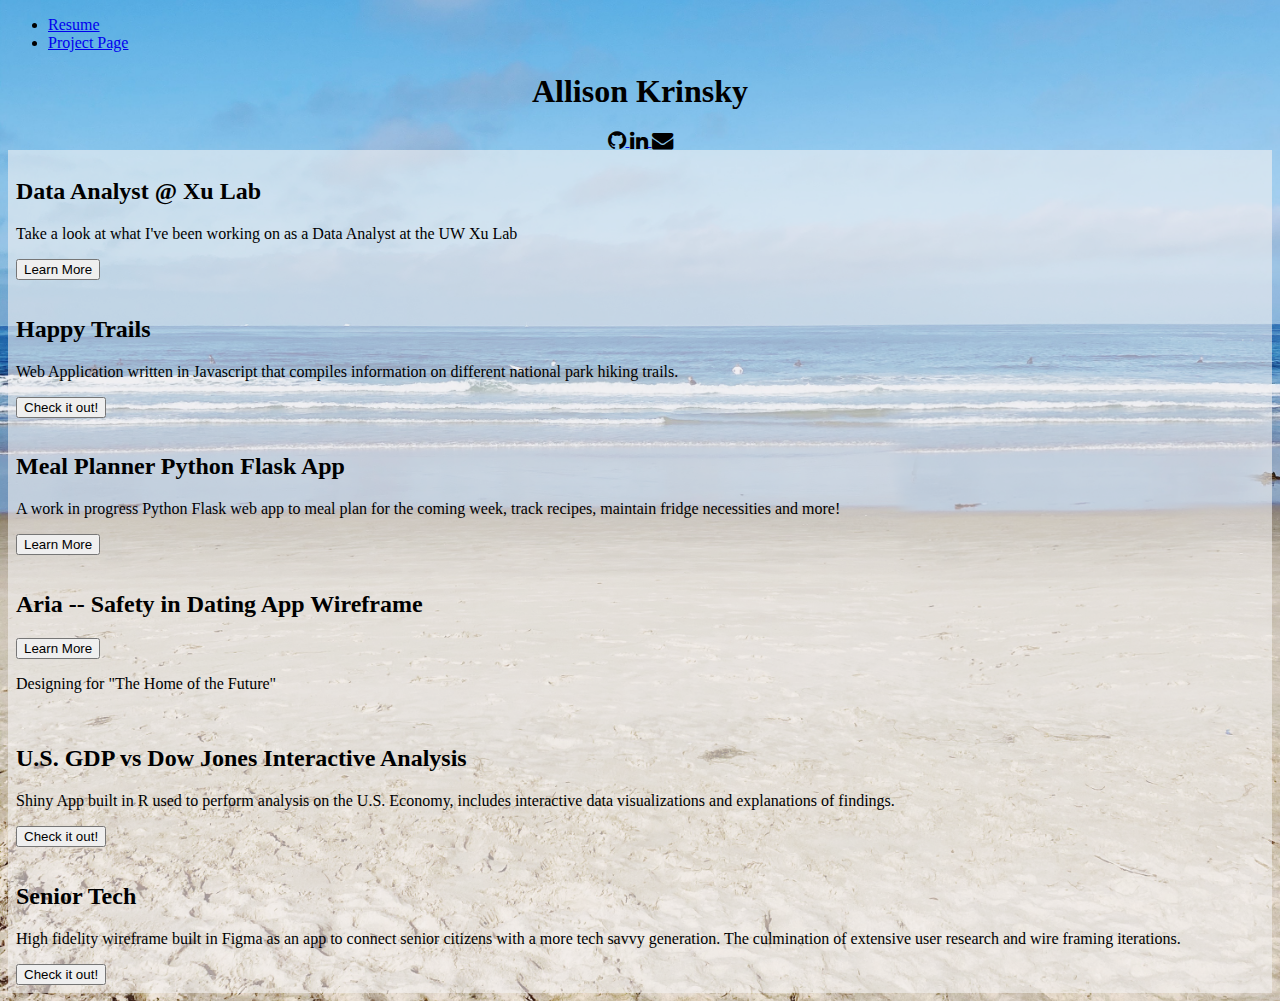
<file: index.html>
<!DOCTYPE html>
<html lang='en'>
<head>
    <link rel="stylesheet" href="https://cdnjs.cloudflare.com/ajax/libs/font-awesome/4.7.0/css/font-awesome.min.css">
    <link rel="stylesheet" href="https://cdn.jsdelivr.net/npm/bootstrap@4.5.3/dist/css/bootstrap.min.css" integrity="sha384-TX8t27EcRE3e/ihU7zmQxVncDAy5uIKz4rEkgIXeMed4M0jlfIDPvg6uqKI2xXr2" crossorigin="anonymous">
    <link rel="stylesheet" href="main.css">
    <title>Allison Krinsky</title>
</head>
<body>
    <header>
        <nav class="navbar navbar-expand-lg navbar-light bg-light">
            <div class="collapse navbar-collapse" id="navbarSupportedContent">
              <ul class="navbar-nav mr-auto">
                <li class="nav-item active">
                  <a class="nav-link active" href="resume.html">Resume</a>
                </li>
                <li class="nav-item">
                  <a class="nav-link active" href="index.html">Project Page<span class="sr-only">(current)</span></a>
                </li>
            
              </ul>
          </nav>
        </div class='collapse navbar-collapse'>
        <h1>Allison Krinsky</h1>
        <div class='socials' style="text-align: center;">
            <a href='https://github.com/allykrinsky'>
                <i class="fa fa-github fa-lg"></i>
            </a>
            <a href='https://www.linkedin.com/in/allisonkrinsky/'>
                <i class='fa fa-linkedin fa-lg'></i>
            </a>
            <a href='mailto:amk8500@gmail.com'>
                <i class='fa fa-envelope fa-lg'></i>
            </a>
        </div>
    </div>
    </header>
    <div class='container'> 
        <title>My Projects</title>
        <div class="card">
            <div class="card-body">
                <h2>Data Analyst @ Xu Lab</h2>
                <p>
                    Take a look at what I've been working on as a Data Analyst at the UW Xu Lab
                </p>
                <form class="form-group" action="/xulab.html">
                    <input type="submit" value="Learn More" />
                </form>
            </div>
        </div>
        <div class="card">
            <div class="card-body">
                <h2>Happy Trails</h2>
                <p>
                    Web Application written in Javascript that compiles information on different national park hiking trails.
                </p>
                <form class="form-group" action="https://info340-wi21.github.io/project-1-embascom/">
                    <input type="submit" value="Check it out!" />
                </form>
            </div>
        </div>
        <div class="card">
            <div class="card-body">
                <h2>Meal Planner Python Flask App</h2>
                <p>
                    A work in progress Python Flask web app to meal plan for the coming week, track recipes, maintain fridge necessities and more! 
                </p>
                <form class="form-group" action="/mealplan.html">
                    <input type="submit" value="Learn More"/>
                </form>
            </div>
        </div>
        <div class="card">
            <div class="card-body">
                <h2>Aria -- Safety in Dating App Wireframe</h2>
                <form class="form-group" action="design.html">
                    <input type="submit" value="Learn More"/>
                </form>
                <p>
                    Designing for "The Home of the Future"
                </p>
            </div>
        </div>
        <div class="card">
            <div class="card-body">
                <h2>U.S. GDP vs Dow Jones Interactive Analysis</h2>
                <p>
                    Shiny App built in R used to perform analysis on the U.S. Economy, includes interactive data visualizations and explanations of findings.
                </p>
                <form class="form-group" action="https://allykrinsky-info201.shinyapps.io/finalproject/">
                    <input type="submit" value="Check it out!" />
                </form>
            </div>
        </div>
        <div class="card">
            <div class="card-body">
                <h2>Senior Tech</h2>
                <p>
                    High fidelity wireframe built in Figma as an app to connect senior citizens with a more tech savvy generation. The culmination of extensive user research and wire framing iterations.
                </p>
                <form class="form-group" action="https://www.figma.com/proto/W0vE0YkygmvoGyWuvV9u89/Info-200-Prototype?node-id=1%3A3&scaling=scale-down">
                    <input type="submit" value="Check it out!" />
                </form>
            </div>
        </div>
    </div>
</body>



</html>
</file>
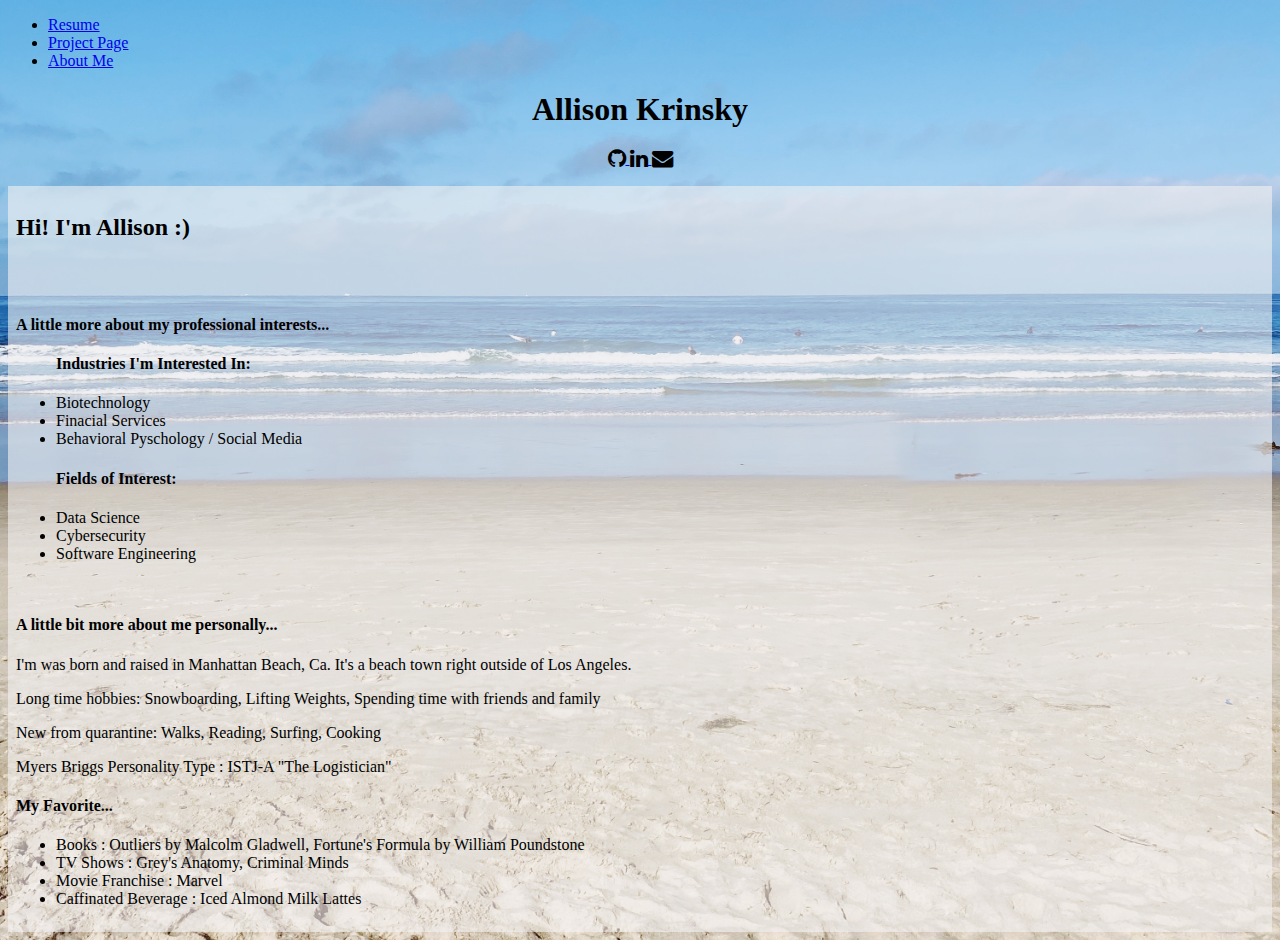
<file: about_me.html>
<!DOCTYPE html>
<html lang='en'>
<head>
    <link rel="stylesheet" href="https://cdnjs.cloudflare.com/ajax/libs/font-awesome/4.7.0/css/font-awesome.min.css">
    <link rel="stylesheet" href="https://cdn.jsdelivr.net/npm/bootstrap@4.5.3/dist/css/bootstrap.min.css" integrity="sha384-TX8t27EcRE3e/ihU7zmQxVncDAy5uIKz4rEkgIXeMed4M0jlfIDPvg6uqKI2xXr2" crossorigin="anonymous">
    <link rel="stylesheet" href="main.css">
    <script src="https://code.jquery.com/jquery-3.5.1.slim.min.js" integrity="sha384-DfXdz2htPH0lsSSs5nCTpuj/zy4C+OGpamoFVy38MVBnE+IbbVYUew+OrCXaRkfj" crossorigin="anonymous"></script>
    <script src="https://cdn.jsdelivr.net/npm/bootstrap@4.5.3/dist/js/bootstrap.bundle.min.js" integrity="sha384-ho+j7jyWK8fNQe+A12Hb8AhRq26LrZ/JpcUGGOn+Y7RsweNrtN/tE3MoK7ZeZDyx" crossorigin="anonymous"></script>
    <title>Allison Krinsky</title>
</head>
<body>
    <header>
        <nav class="navbar navbar-expand-lg navbar-light bg-light">
            <div class="collapse navbar-collapse" id="navbarSupportedContent">
              <ul class="navbar-nav mr-auto">
                <li class="nav-item active">
                  <a class="nav-link active" href="resume.html">Resume</a>
                </li>
                <li class="nav-item">
                  <a class="nav-link active" href="index.html">Project Page<span class="sr-only">(current)</span></a>
                </li>
                <li class="nav-item active">
                    <a class="nav-link active" href="#">About Me</a>
                  </li>
              </ul>
          </nav>
        </div class='collapse navbar-collapse'>
        <h1>Allison Krinsky</h1>
        <div class='socials' style="text-align: center;">
            <a href='https://github.com/allykrinsky'>
                <i class="fa fa-github fa-lg"></i>
            </a>
            <a href='https://www.linkedin.com/in/allison-krinsky-4a0ab413b/'>
                <i class='fa fa-linkedin fa-lg'></i>
            </a>
            <a href='mailto:amk8500@gmail.com'>
                <i class='fa fa-envelope fa-lg'></i>
            </a>
        </div>
    </div>
          
    </header>
    <br>
<div class="container">
   <div class="card">
       <h2>Hi! I'm Allison :)</h2>
       <br>
   </div>
   <div class="card">
        <h4>A little more about my professional interests...</h4>
        <ul>
            <h4>Industries I'm Interested In:</h4>
            <li class="list-group-item">Biotechnology</li>
            <li class="list-group-item">Finacial Services</li>
            <li class="list-group-item">Behavioral Pyschology / Social Media</li>
        </ul>
        <ul>
            <h4>Fields of Interest:</h4>
            <li class="list-group-item">Data Science</li>
            <li class="list-group-item">Cybersecurity</li>
            <li class="list-group-item">Software Engineering</li>
        </ul>
    </div>
    <div class='card'>
        <h4>A little bit more about me personally...</h4>
        <p>I'm was born and raised in Manhattan Beach, Ca. It's a beach town right outside of Los Angeles. </p>
        <p>Long time hobbies: Snowboarding, Lifting Weights, Spending time with friends and family</p>
        <p> New from quarantine: Walks, Reading, Surfing, Cooking</p>
        <p>Myers Briggs Personality Type : ISTJ-A "The Logistician"</p>
        <h4>My Favorite...</h4>
            <ul>
            <li>Books : Outliers by Malcolm Gladwell, Fortune's Formula by William Poundstone</li>
            <li>TV Shows : Grey's Anatomy, Criminal Minds</li>
            <li>Movie Franchise : Marvel </li>
            <li>Caffinated Beverage : Iced Almond Milk Lattes</li>
        </ul>
    </div>
</div>  

</body>



</html>
</file>
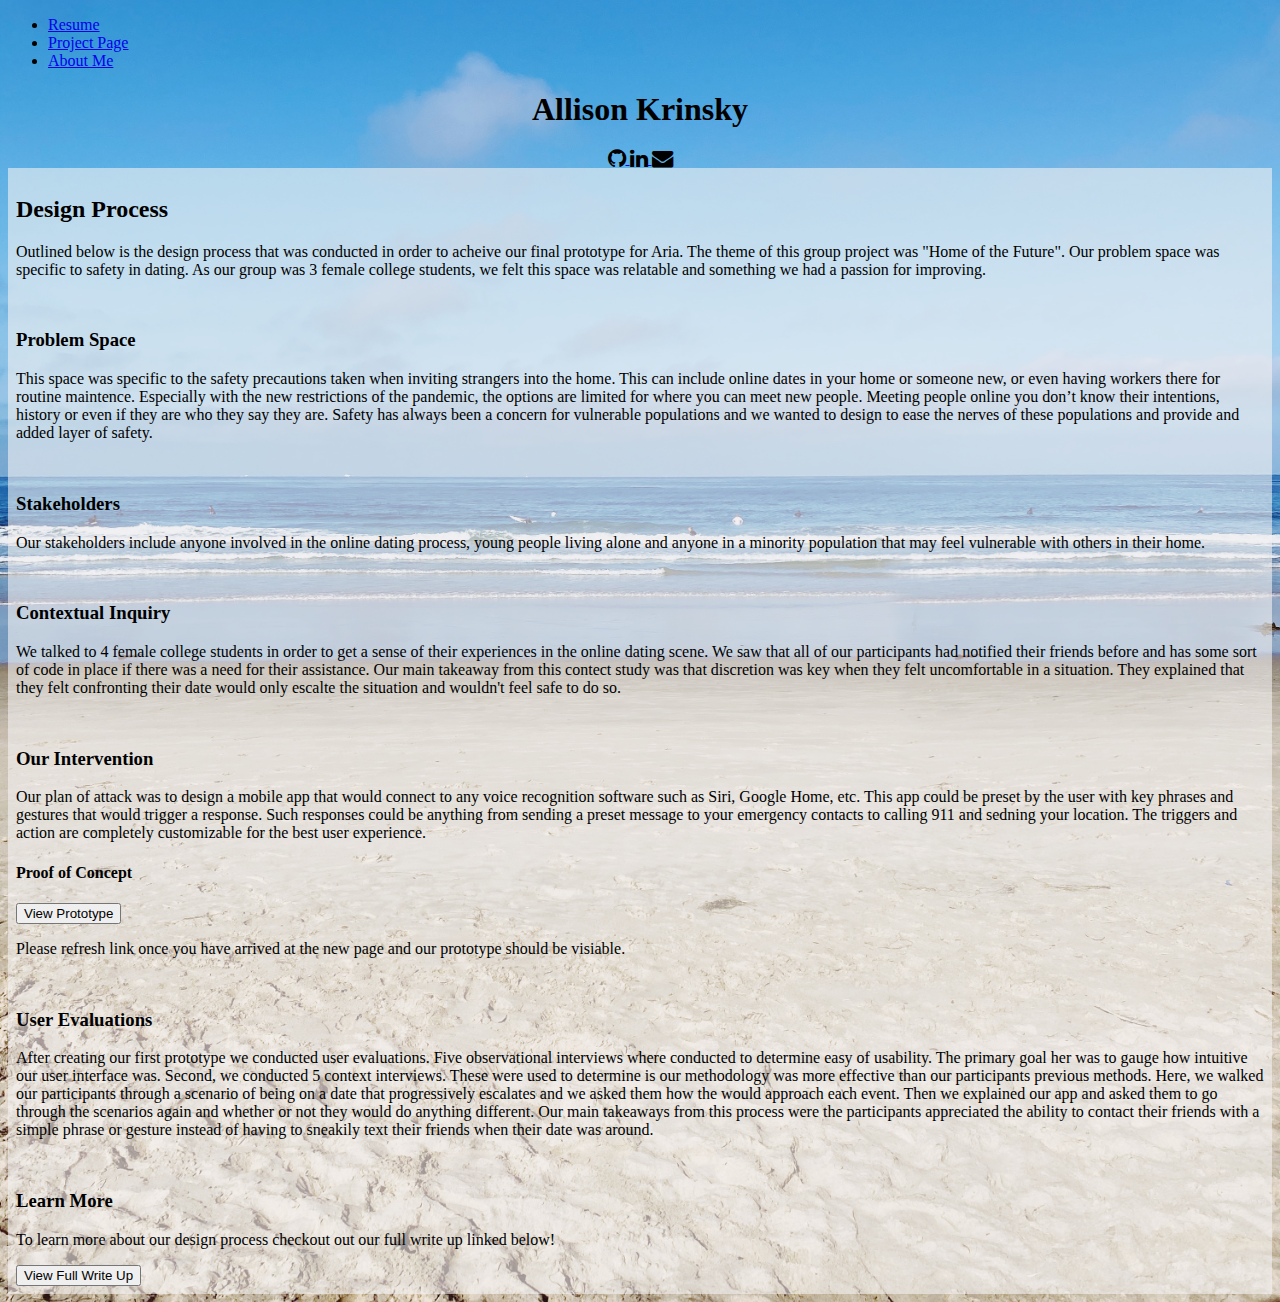
<file: design.html>
<!DOCTYPE html>
<html lang='en'>
<head>
    <link rel="stylesheet" href="https://cdnjs.cloudflare.com/ajax/libs/font-awesome/4.7.0/css/font-awesome.min.css">
    <link rel="stylesheet" href="https://cdn.jsdelivr.net/npm/bootstrap@4.5.3/dist/css/bootstrap.min.css" integrity="sha384-TX8t27EcRE3e/ihU7zmQxVncDAy5uIKz4rEkgIXeMed4M0jlfIDPvg6uqKI2xXr2" crossorigin="anonymous">
    <link rel="stylesheet" href="main.css">
    <script src="https://code.jquery.com/jquery-3.5.1.slim.min.js" integrity="sha384-DfXdz2htPH0lsSSs5nCTpuj/zy4C+OGpamoFVy38MVBnE+IbbVYUew+OrCXaRkfj" crossorigin="anonymous"></script>
    <script src="https://cdn.jsdelivr.net/npm/bootstrap@4.5.3/dist/js/bootstrap.bundle.min.js" integrity="sha384-ho+j7jyWK8fNQe+A12Hb8AhRq26LrZ/JpcUGGOn+Y7RsweNrtN/tE3MoK7ZeZDyx" crossorigin="anonymous"></script>
    <title>Allison Krinsky</title>
</head>
<body>
    <header>
        <nav class="navbar navbar-expand-lg navbar-light bg-light">
            <div class="collapse navbar-collapse" id="navbarSupportedContent">
                <ul class="navbar-nav mr-auto">
                    <li class="nav-item active">
                        <a class="nav-link active" href="resume.html">Resume</a>
                    </li>
                    <li class="nav-item">
                        <a class="nav-link active" href="#">Project Page<span class="sr-only">(current)</span></a>
                    </li>
                    <li class="nav-item active">
                        <a class="nav-link active" href="about_me.html">About Me</a>
                    </li>
                </ul>
            </div>
        </nav>
        </div class='collapse navbar-collapse'>
        <h1>Allison Krinsky</h1>
        <div class='socials' style="text-align: center;">
            <a href='https://github.com/allykrinsky'>
                <i class="fa fa-github fa-lg"></i>
            </a>
            <a href='https://www.linkedin.com/in/allison-krinsky-4a0ab413b/'>
                <i class='fa fa-linkedin fa-lg'></i>
            </a>
            <a href='mailto:amk8500@gmail.com'>
                <i class='fa fa-envelope fa-lg'></i>
            </a>
        </div>
    </header>
<div class="container">
    <div class="card">
        <h2>Design Process</h2>
        <p>Outlined below is the design process that was conducted in order to acheive our final prototype for Aria. 
            The theme of this group project was "Home of the Future". Our problem space was specific to safety in dating. As our group was 3 female college students, we felt this space was relatable 
            and something we had a passion for improving. </p>
    </div>
    <div class="card">
        <h3>Problem Space</h3>
        <p>
            This space was specific to the safety precautions taken when inviting strangers into the home. 
            This can include online dates in your home or someone new, or even having workers there for routine maintence. 
            Especially with the new restrictions of the pandemic, the options are limited for where you can meet new people. 
            Meeting people online you don’t know their intentions, history or even if they are who they say they are. Safety has 
            always been a concern for vulnerable populations and we wanted to design to ease the nerves of these populations and provide
            and added layer of safety.
        </p>
    </div>
    <div class="card">
        <h3>Stakeholders</h3>
        <p>
            Our stakeholders include anyone involved in the online dating process, young people living alone and anyone in a 
            minority population that may feel vulnerable with others in their home.
        </p>
    </div>
    <div class="card">
        <h3>Contextual Inquiry</h3>
        <p>
            We talked to 4 female college students in order to get a sense of their experiences in the online dating scene.
            We saw that all of our participants had notified their friends before and has some sort of code in place 
            if there was a need for their assistance. Our main takeaway from this contect study was that discretion was key when they
            felt uncomfortable in a situation. They explained that they felt confronting their date would only escalte the situation and wouldn't
            feel safe to do so. 
        </p>
    </div>
    <div class="card">
        <h3>Our Intervention</h3>
        <p>
            Our plan of attack was to design a mobile app that would connect to any voice recognition software such as Siri, Google Home, etc.
            This app could be preset by the user with key phrases and gestures that would trigger a response. Such responses could be anything 
            from sending a preset message to your emergency contacts to calling 911 and sedning your location. The triggers and action are 
            completely customizable for the best user experience. 
        </p>
        <h4>Proof of Concept</h4>
        <form class='form-group' method="POST" target="_blank" action="https://www.figma.com/file/T15PXs9BBa6dperdclMucQ/aria?node-id=0%3A1">
            <input type="submit" value="View Prototype">
        </form>
        <p>Please refresh link once you have arrived at the new page and our prototype should be visiable.</p>
    </div>
    <div class="card">
        <h3>User Evaluations</h3>
        <p>
            After creating our first prototype we conducted user evaluations. Five observational interviews where conducted to determine
            easy of usability. The primary goal her was to gauge how intuitive our user interface was. Second, we conducted 5 context interviews.
            These were used to determine is our methodology was more effective than our participants previous methods. Here, we walked our participants
            through a scenario of being on a date that progressively escalates and we asked them how the would approach each event. Then we explained our app 
            and asked them to go through the scenarios again and whether or not they would do anything different. Our main takeaways from this process were
            the participants appreciated the ability to contact their friends with a simple phrase or gesture instead of having to sneakily text their friends
            when their date was around. 
        </p>
    </div>
    <div class="card">
        <h3>Learn More</h3>
        <p>To learn more about our design process checkout out our full write up linked below!</p>
        <form class="form-group" action="https://docs.google.com/document/d/1s71emKebgcCJhARVIcw9c4NtEOkjssXtPAIUL0Sio7g/edit?usp=sharing">
            <input type="submit" value="View Full Write Up"/>
        </form>
    </div>
    
</div>

</body>



</html>
</file>
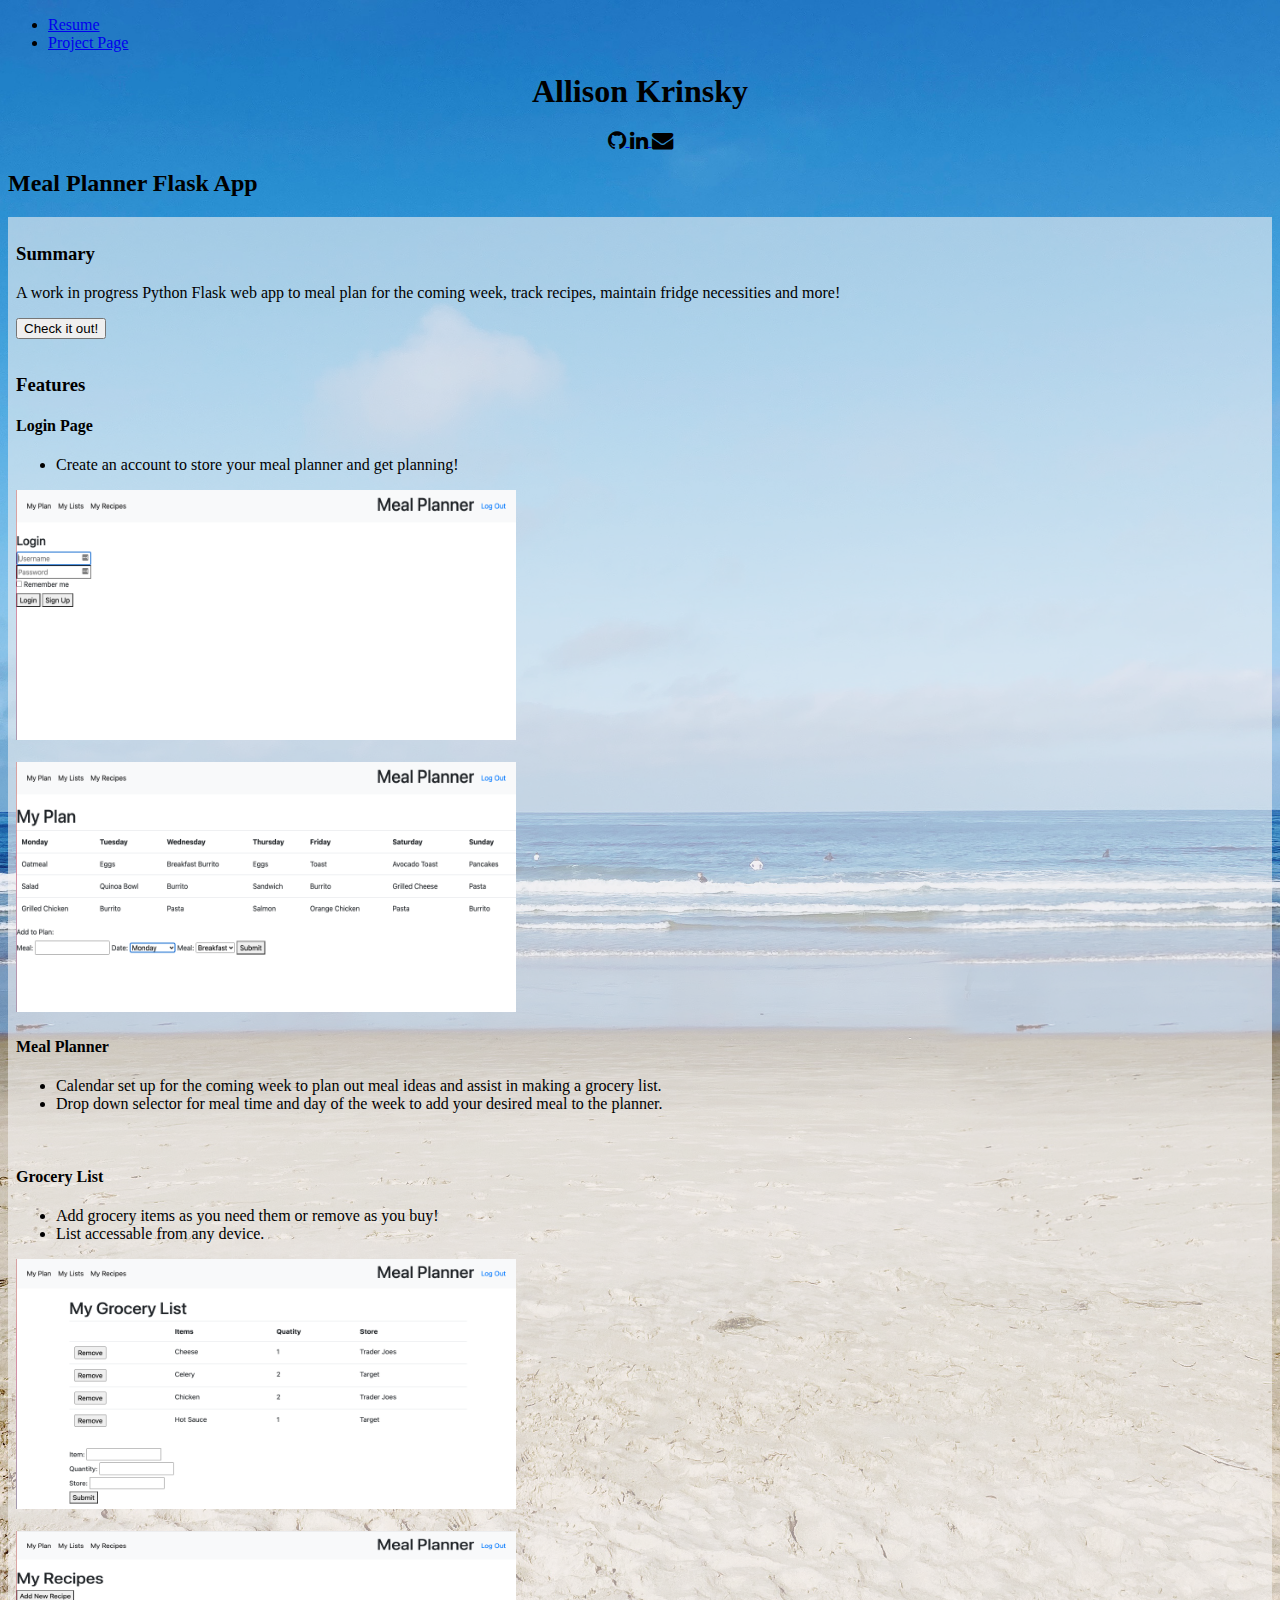
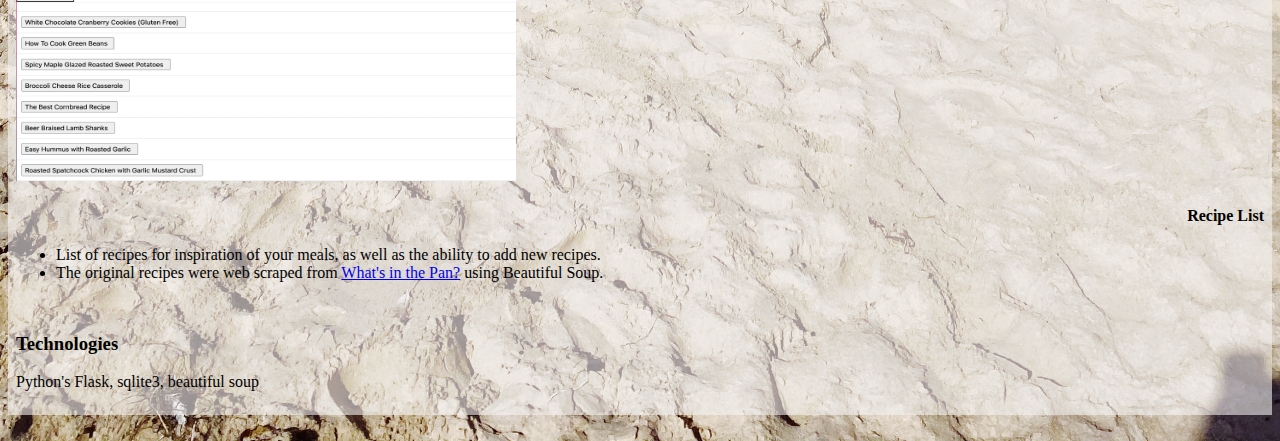
<file: mealplan.html>
<!DOCTYPE html>
<html lang='en'>
<head>
    <link rel="stylesheet" href="https://cdnjs.cloudflare.com/ajax/libs/font-awesome/4.7.0/css/font-awesome.min.css">
    <link rel="stylesheet" href="https://cdn.jsdelivr.net/npm/bootstrap@4.5.3/dist/css/bootstrap.min.css" integrity="sha384-TX8t27EcRE3e/ihU7zmQxVncDAy5uIKz4rEkgIXeMed4M0jlfIDPvg6uqKI2xXr2" crossorigin="anonymous">
    <link rel="stylesheet" href="main.css">
    <title>Allison Krinsky</title>
</head>
<body>
    <header>
        <nav class="navbar navbar-expand-lg navbar-light bg-light">
            <div class="collapse navbar-collapse" id="navbarSupportedContent">
              <ul class="navbar-nav mr-auto">
                <li class="nav-item active">
                  <a class="nav-link active" href="resume.html">Resume</a>
                </li>
                <li class="nav-item">
                  <a class="nav-link active" href="index.html">Project Page<span class="sr-only">(current)</span></a>
                </li>
            
              </ul>
          </nav>
        </div class='collapse navbar-collapse'>
        <h1>Allison Krinsky</h1>
        <div class='socials' style="text-align: center;">
            <a href='https://github.com/allykrinsky'>
                <i class="fa fa-github fa-lg"></i>
            </a>
            <a href='https://www.linkedin.com/in/allisonkrinsky/'>
                <i class='fa fa-linkedin fa-lg'></i>
            </a>
            <a href='mailto:amk8500@gmail.com'>
                <i class='fa fa-envelope fa-lg'></i>
            </a>
        </div>
    </div>
    </header>
    <main>
        <div class="container">
            <h2>Meal Planner Flask App</h2>
            <div class="card">
                <h3>Summary</h3>
                <div class="card-body">
                    <p>
                        A work in progress Python Flask web app to meal plan for the coming week, track recipes, maintain fridge necessities and more!
                    </p>
                    <form class="form-group" action="/https://allysmealplanner.herokuapp.com/">
                        <input type="submit" value="Check it out!"/>
                    </form>
                </div>
            </div>
            <div class="card">
                <h3>Features</h3>
                <div class="card-body">
                    <div class="row">
                        <div class="col">
                            <h4 class="card-title">Login Page</h4>
                            <ul>
                                <li>
                                    Create an account to store your meal planner and get planning!
                                </li>
                            </ul>
                        </div>
                        <div class="col">
                            <img src="img/login.png" alt="login page">
                        </div>
                    </div>
                    <br>
                    <div class="row">
                        <div class="col">
                            <img src="img/plan.png" alt="meal plan page">
                        </div>
                        <div class="col">
                            <h4 class="card-title">Meal Planner</h4>
                            <ul>
                                <li>
                                    Calendar set up for the coming week to plan out meal ideas and assist in making a grocery list.
                                </li>
                                <li>
                                    Drop down selector for meal time and day of the week to add your desired meal to the planner.
                                </li>
                            </ul>
                        </div>
                    </div>
                    <br>
                    <div class="row">
                        <div class="col">
                            <h4 class="card-title">Grocery List</h4>
                            <ul>
                                <li>
                                    Add grocery items as you need them or remove as you buy!
                                </li>
                                <li>
                                    List accessable from any device. 
                                </li>
                            </ul>
                        </div>
                        <div class="col">
                            <img src="img/gl.png" alt="grocery list page">
                        </div>
                    </div>
                    <br>
                    <div class="row">
                        <div class="col">
                            <img src="img/recipes.png" alt="recipes page">
                        </div>
                        <div class="col">
                            <h4 class="card-title" style="text-align: right;"> Recipe List</h4>
                            <ul>
                                <li>
                                    List of recipes for inspiration of your meals, as well as the ability to add new recipes. 
                                </li>
                                <li>
                                    The original recipes were web scraped from <a href="whatsinthepan.com¶">What's in the Pan?</a> using Beautiful Soup.
                                </li>
                            </ul>
                        </div>
                    </div>
                </div>
            </div>
            <div class="card">
                <h3>Technologies</h3>
                <div class="card-body">
                    <p>
                        Python's Flask, sqlite3, beautiful soup
                    </p>
                </div>
            </div>
        </div>
    </main>
</body>
</html>
.
</file>
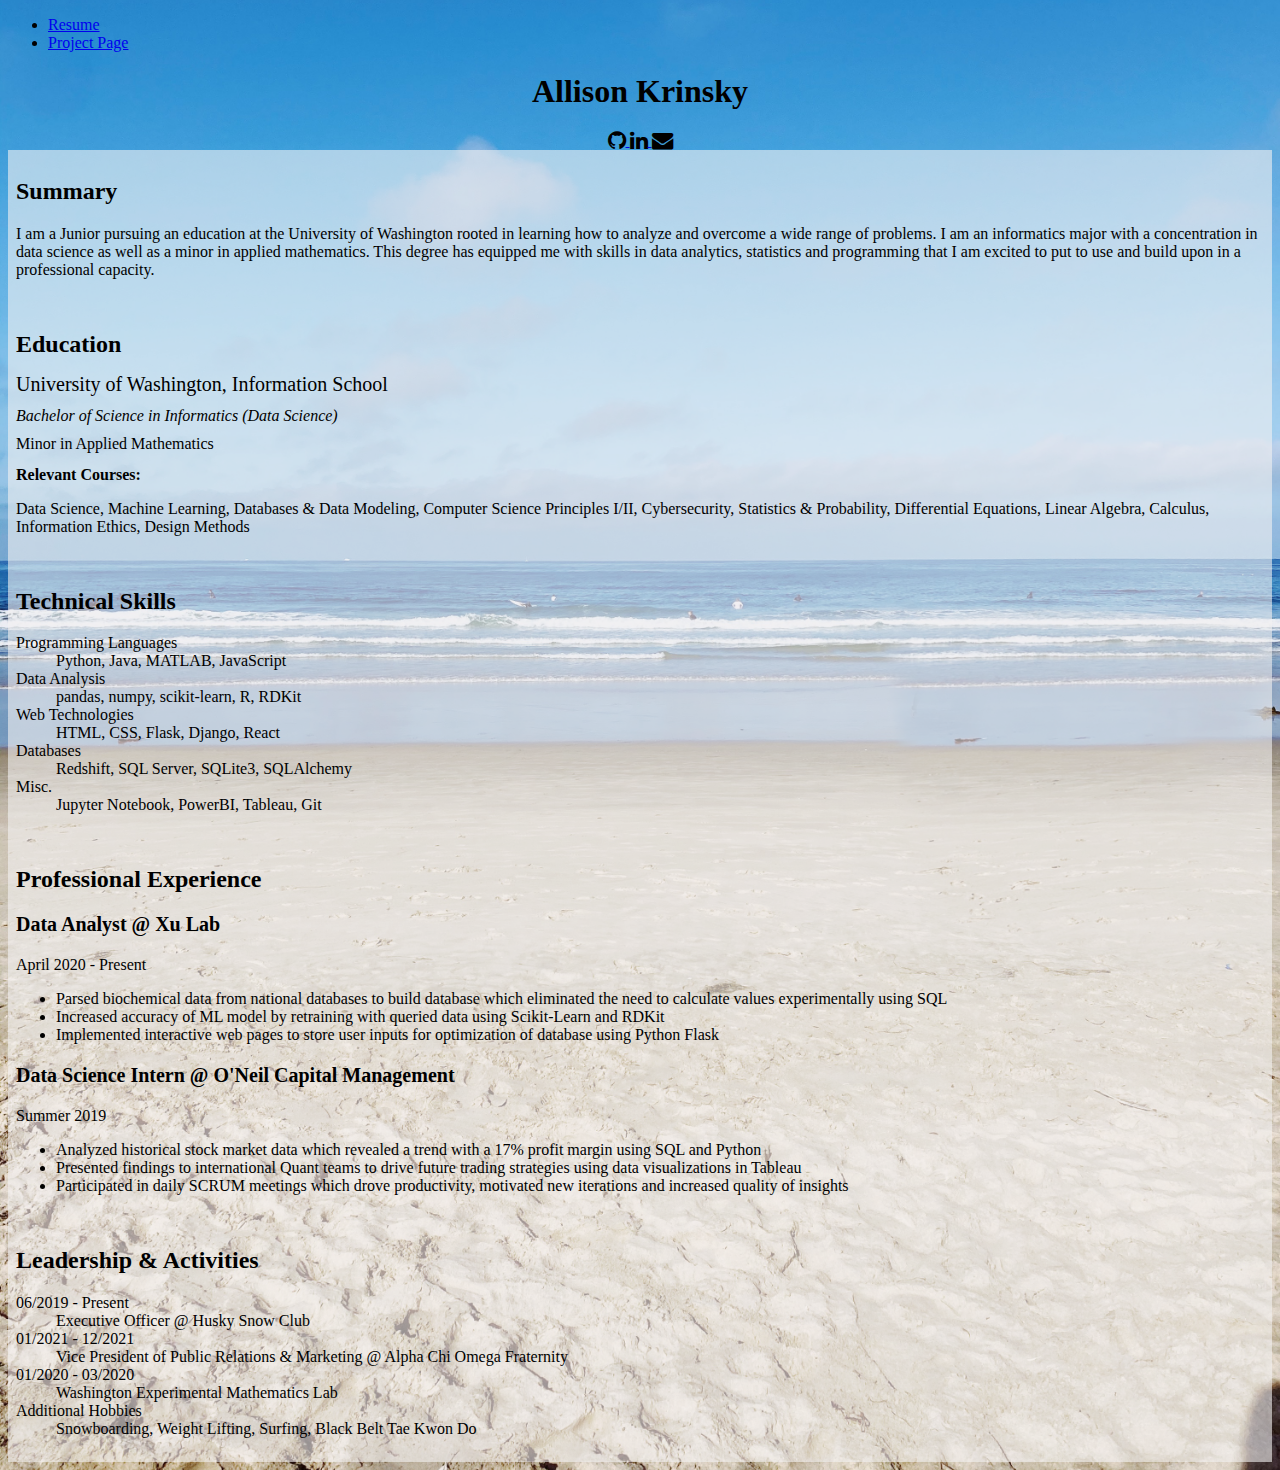
<file: resume.html>
<!DOCTYPE html>
<html lang='en'>
<head>
    <link rel="stylesheet" href="https://cdnjs.cloudflare.com/ajax/libs/font-awesome/4.7.0/css/font-awesome.min.css">
    <link rel="stylesheet" href="https://cdn.jsdelivr.net/npm/bootstrap@4.5.3/dist/css/bootstrap.min.css" integrity="sha384-TX8t27EcRE3e/ihU7zmQxVncDAy5uIKz4rEkgIXeMed4M0jlfIDPvg6uqKI2xXr2" crossorigin="anonymous">
    <link rel="stylesheet" href="main.css">
    <title>Allison Krinsky</title>
</head>
<body>
    <header>
        <nav class="navbar navbar-expand-lg navbar-light bg-light">
            <div class="collapse navbar-collapse" id="navbarSupportedContent">
              <ul class="navbar-nav mr-auto">
                <li class="nav-item active">
                  <a class="nav-link active" href="resume.html">Resume<span class="sr-only">(current)</span></a>
                </li>
                <li class="nav-item">
                  <a class="nav-link active" href="index.html">Project Page</a>
                </li> 
                
              </ul>
          </nav>
        </div class='collapse navbar-collapse'>
        <h1>Allison Krinsky</h1>
        <div class='socials' style="text-align: center;">
            <a href='https://github.com/allykrinsky'>
                <i class="fa fa-github fa-lg"></i>
            </a>
            <a href='https://www.linkedin.com/in/allisonkrinsky/'>
                <i class='fa fa-linkedin fa-lg'></i>
            </a>
            <a href='mailto:amk8500@gmail.com'>
                <i class='fa fa-envelope fa-lg'></i>
            </a>
        </div>
    </div>
    </header>
    <body>
        <div class = container>
        <div class="card">
            <h2>Summary</h2>
            <p>I am a Junior pursuing an education at the University of Washington rooted in learning how to analyze and overcome a wide range of problems. 
                I am an informatics major with a concentration in data science as well as a minor in applied mathematics. 
                This degree has equipped me with skills in data analytics, statistics and programming that I am excited to put to use and build upon in a professional capacity.
            </p>
        </div>
        <div class="card">
            <h2>Education</h2>
            <div class="card-body">
                <div class="lines">
                    <p class="position">University of Washington, Information School</p>
                    <p style='font-style: oblique;'>Bachelor of Science in Informatics (Data Science)</p>
                    <p>Minor in Applied Mathematics</p>
                </div>
                <p><em>Relevant Courses: </em></p>
                <p> Data Science, Machine Learning, Databases & Data Modeling, Computer Science Principles I/II, Cybersecurity,
                    Statistics & Probability, Differential Equations, Linear Algebra, Calculus, Information Ethics, Design Methods
                </p>

            </div>
        </div>
        <div class="card">
            <h2>Technical Skills</h2>
            <dl class="row">
                <dt class="col-sm-3">Programming Languages</dt>
                <dd class="col-sm-9">Python, Java, MATLAB, JavaScript</dd>
                <dt class="col-sm-3">Data Analysis</dt>
                <dd class="col-sm-9">pandas, numpy, scikit-learn, R, RDKit</dd>
                <dt class="col-sm-3">Web Technologies</dt>
                <dd class="col-sm-9">HTML, CSS, Flask, Django, React</dd>
                <dt class="col-sm-3">Databases</dt>
                <dd class="col-sm-9">Redshift, SQL Server, SQLite3, SQLAlchemy</dd>
                <dt class="col-sm-3">Misc.</dt>
                <dd class="col-sm-9">Jupyter Notebook, PowerBI, Tableau, Git</dd>
            </dl>
        </div>
        <div class="card">
            <h2>Professional Experience</h2>
            <div class="card-body">
                <h3 class="position">Data Analyst @ Xu Lab</h3>
                <p>April 2020 - Present</p>
                <ul>
                    <li>
                        Parsed biochemical data from national databases to build database which eliminated the need to calculate values experimentally using SQL
                    </li>
                    <li >
                        Increased accuracy of ML model by retraining with queried data using Scikit-Learn and RDKit                    </li>
                    <li>
                        Implemented interactive web pages to store user inputs for optimization of database using Python Flask
                    </li>
                </ul>
            </div>
            <div class="card-body">
                <h3 class="position">Data Science Intern @ O'Neil Capital Management</h3>
                <p>Summer 2019</p>
                <ul>
                    <li>
                        Analyzed historical stock market data which revealed a trend with a 17% profit margin using SQL and Python                    </li>
                    <li >
                        Presented findings to international Quant teams to drive future trading strategies using data visualizations in Tableau                     </li>
                    <li>
                        Participated in daily SCRUM meetings which drove productivity, motivated new iterations and increased quality of insights                    </li>
                </ul>
            </div>
        </div>
        <div class="card">
            <h2>Leadership & Activities</h2>
            <div class=card-body>
            <dl class="row">
                <dt class="col-sm-3">06/2019 - Present</dt>
                <dd class="col-sm-9">Executive Officer @ Husky Snow Club</dd>
                <dt class="col-sm-3">01/2021 - 12/2021</dt>
                <dd class="col-sm-9">Vice President of Public Relations & Marketing @ Alpha Chi Omega Fraternity</dd>
                <dt class="col-sm-3">01/2020 - 03/2020</dt>
                <dd class="col-sm-9">Washington Experimental Mathematics Lab</dd>
                <dt class="col-sm-3">Additional Hobbies</dt>
                <dd class="col-sm-9">Snowboarding, Weight Lifting, Surfing, Black Belt Tae Kwon Do</dd>
            </dl>
            </div>
        </div>
    </div>
    </body>
</file>
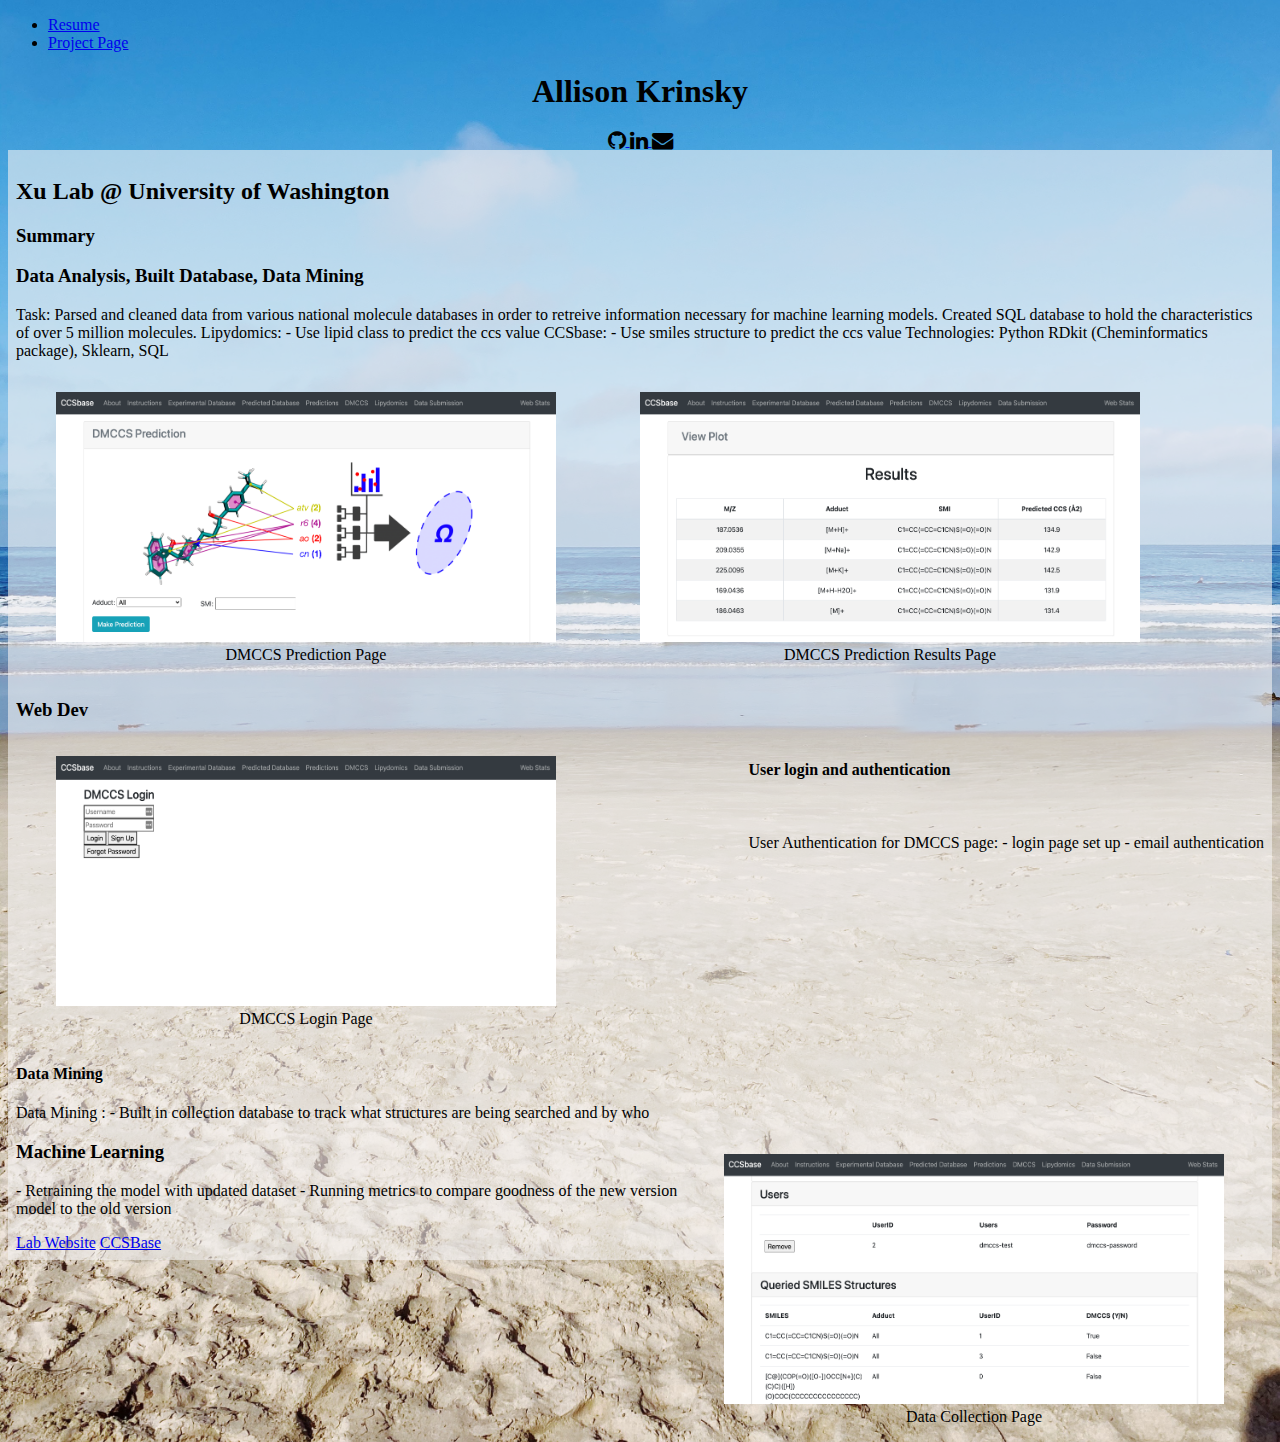
<file: xulab.html>
<!DOCTYPE html>
<html lang='en'>
<head>
    <link rel="stylesheet" href="https://cdnjs.cloudflare.com/ajax/libs/font-awesome/4.7.0/css/font-awesome.min.css">
    <link rel="stylesheet" href="https://cdn.jsdelivr.net/npm/bootstrap@4.5.3/dist/css/bootstrap.min.css" integrity="sha384-TX8t27EcRE3e/ihU7zmQxVncDAy5uIKz4rEkgIXeMed4M0jlfIDPvg6uqKI2xXr2" crossorigin="anonymous">
    <link rel="stylesheet" href="main.css">
    <title>Allison Krinsky</title>
</head>
<body>
    <header>
        <nav class="navbar navbar-expand-lg navbar-light bg-light">
            <div class="collapse navbar-collapse" id="navbarSupportedContent">
              <ul class="navbar-nav mr-auto">
                <li class="nav-item active">
                  <a class="nav-link active" href="resume.html">Resume</a>
                </li>
                <li class="nav-item">
                  <a class="nav-link active" href="index.html">Project Page</a>
                </li>
            
              </ul>
          </nav>
        </div class='collapse navbar-collapse'>
        <h1>Allison Krinsky</h1>
        <div class='socials' style="text-align: center;">
            <a href='https://github.com/allykrinsky'>
                <i class="fa fa-github fa-lg"></i>
            </a>
            <a href='https://www.linkedin.com/in/allisonkrinsky/'>
                <i class='fa fa-linkedin fa-lg'></i>
            </a>
            <a href='mailto:amk8500@gmail.com'>
                <i class='fa fa-envelope fa-lg'></i>
            </a>
        </div>
    </div>
    </header>
    <main>
        <div class="card">
            <h2>Xu Lab @ University of Washington</h2>
            <section>
                <h3>Summary</h3>
                <p>

                </p>
            </section>
            <section>
                <h3>Data Analysis, Built Database, Data Mining</h3>
                <div class="card-body">
                    <p>
                        Task: Parsed and cleaned data from various national molecule databases in order to retreive information necessary for machine learning models. Created SQL database to hold the characteristics of over 5 million molecules. 

                        Lipydomics:
                        - Use lipid class to predict the ccs value 

                        CCSbase:
                        - Use smiles structure to predict the ccs value

                        Technologies: Python RDkit (Cheminformatics package), Sklearn, SQL
                        
                    </p>
                    <figure>
                        <img src="img/dmccs_pred.png" alt="dmccs prediction page">
                        <figcaption>DMCCS Prediction Page</figcaption>
                    </figure>
                    <figure>
                        <img src="img/dmccs_result.png" alt="dmccs results page">
                        <figcaption>DMCCS Prediction Results Page</figcaption>
                    </figure>
                    
                    
                </div>
            </section>
            <section>
                <h3>Web Dev</h3>
                <div class="card-body" style="display: block;">
                    <div style="float: right;">
                        <h4>User login and authentication</h4><br>
                        <p>
                            User Authentication for DMCCS page:
                            - login page set up
                            - email authentication
                        </p>
                    </div>
                    
                    <figure>
                        <img  src="img/dmccs_login.png">
                        <figcaption>DMCCS Login Page</figcaption>
                    </figure>
                    <h4>Data Mining</h4>
                    <p>
                        Data Mining :
                        - Built in collection database to track what structures are being searched and by who
                    </p>
                    <figure style="float: right;">
                        <img src="img/data_mining.png">
                        <figcaption>Data Collection Page</figcaption>
                    </figure>
                    
                    
                </div>
                
            </section>
            <section>
                <h3>Machine Learning</h3>
                <p>
                    - Retraining the model with updated dataset
                    - Running metrics to compare goodness of the new version model to the old version
                </p>
            </section>
            <a href="http://faculty.washington.edu/libinxu/ccs-database-ccsbase/">Lab Website</a>
            <a href="https://ccsbase.net/">CCSBase</a>
        </div>
        


    </main>
</body>
</file>
<file: main.css>
h1{
    size: 24px;
    align-content: center;
    text-align: center;
    color: black;
    font-family: Georgia, 'Times New Roman', Times, serif;
}

body {
    font-family: Georgia, 'Times New Roman', Times, serif;
    background-image: url('img/background.JPEG');
    height: 100%;
    background-position: center;
    background-repeat: no-repeat;
    background-size: cover;  
}

i {
    align-content: center;
    font-size: xx-large;
    color: black;
}

.lines {
    line-height: 75%;
}


 .card {
     padding: 8px;
     background: rgba(243, 241, 241, 0.6);
     
 }

#list-group-item {
    background: rgba(243, 241, 241, 0.6);
 }

 .position {
     font-size: 20px;
 }

 em {
     font-weight: bold;
     font-style: normal;
 }

 img {
     height: 250px;
     width: 500px;
 }

 figure {
    display: inline-block;
    
 }

 figcaption{
     text-align: center;
 }
</file>
